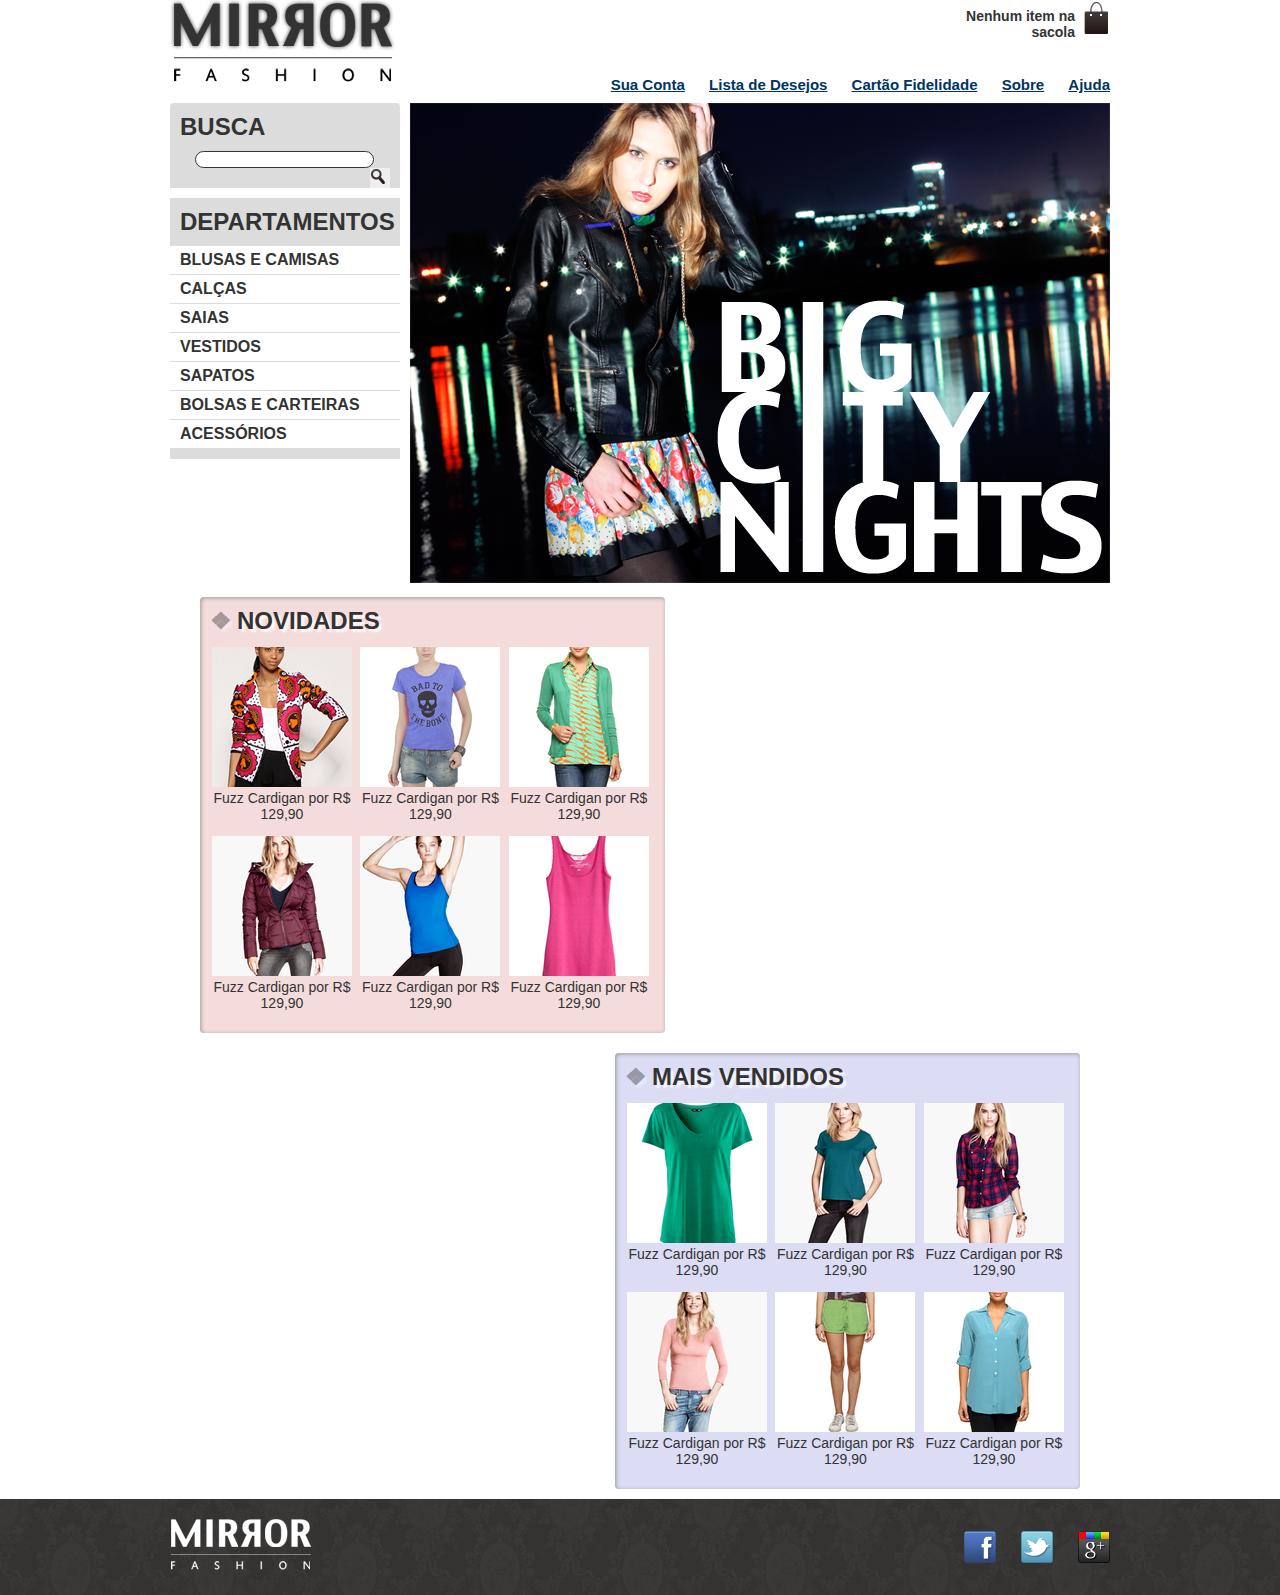
<file: index.html>
<!DOCTYPE html>
<html>

<head>
	<meta charest="UTF-8">
	<meta name="viewport" content="width=device-width">
	<title>Mirro Fashion</title>
	<link rel="stylesheet" href="css/reset.css">
	<link rel="stylesheet" href="css/estilos.css">
	<link rel="stylesheet" href="css/scrollbar.css">
</head>

<body>
	<header class="container">
		<h1><img src="img/logo.png" alt="Logo da Mirror Fashion">

			<p class="sacola">
				Nenhum item na sacola
			</p>

			<nav class="menu-opcoes">
				<ul>
					<li><a href="#">Sua Conta</a></li>
					<li><a href="#">Lista de Desejos</a></li>
					<li><a href="#">Cartão Fidelidade</a></li>
					<li><a href="sobre.html">Sobre</a></li>
					<li><a href="#">Ajuda</a></li>
				</ul>
			</nav>
	</header>

	<div class="container destaque">

		<section class="busca">
			<h2>Busca</h2>
			<form action="">
				<input type="search" id="buscador">
				<button id="buscar">Buscar</button>
			</form>
		</section>
		<!--fim .busca-->
		<section class="menu-departamentos">
			<h2>Departamentos</h2>

			<nav>
				<ul>
					<li>
						<a href="#">Blusas e camisas</a>
						<ul>
							<li><a href="#">Manga curta</a></li>
							<li><a href="#">Manga comprida</a></li>
							<li><a href="#">Camisa social</a></li>
							<li><a href="#">Camisa casual</a></li>
						</ul>
					</li>

					<li><a href="#">Calças</a></li>
					<li><a href="#">Saias</a></i>
					<li><a href="#">Vestidos</a></li>
					<li><a href="#">Sapatos</a></li>
					<li><a href="#">Bolsas e Carteiras</a></li>
					<li><a href="#">Acessórios</a></li>
				</ul>
			</nav>
		</section>
		<!--fm .menu-departamento-->
		<section class="banner-destaque">
			<figure>
				<img src="img/destaque-home.png" alt="Promoção: Big City Night">
			</figure>
		</section>
		<!--fim .banner-destaque-->
	</div>
	<!--fim .container .destaque-->
	<div class="container-paineis">
		<section class="painel novidades"> 
			<h2>Novidades</h2>
			<ol>
				<!--Primeiro produto-->
				<li>
					<a href="produto.html">
						<figure>
							<img src="img/produtos/miniatura1.png" alt="miniatura1">
							<figcaption>Fuzz Cardigan por R$ 129,90</figcaption>
						</figure>
					</a>
				</li>
				<!--fim do primeiro produto-->
				<li>
					<a href="produto.html">
						<figure>
							<img src="img/produtos/miniatura2.png" alt="miniatura2">
							<figcaption>Fuzz Cardigan por R$ 129,90</figcaption>
						</figure>
					</a>
				</li>

				<li>
					<a href="produto.html">
						<figure>
							<img src="img/produtos/miniatura3.png" alt="miniatura3">
							<figcaption>Fuzz Cardigan por R$ 129,90</figcaption>
						</figure>
					</a>
				</li>

				<li>
					<a href="produto.html">
						<figure>
							<img src="img/produtos/miniatura4.png" alt="miniatura4">
							<figcaption>Fuzz Cardigan por R$ 129,90</figcaption>
						</figure>
					</a>
				</li>

				<li>
					<a href="produto.html">
						<figure>
							<img src="img/produtos/miniatura5.png" alt="miniatura5">
							<figcaption>Fuzz Cardigan por R$ 129,90</figcaption>
						</figure>
					</a>
				</li>

				<li>
					<a href="produto.html">
						<figure>
							<img src="img/produtos/miniatura6.png" alt="miniatura6">
							<figcaption>Fuzz Cardigan por R$ 129,90</figcaption>
						</figure>
					</a>
				</li>
			</ol>
		</section>

		<section class="painel mais-vendidos">
			<h2>Mais Vendidos</h2>

			<ol>
				<li>
					<a href="produto.html">
						<figure>
							<img src="img/produtos/miniatura7.png" alt="miniatura7">
							<figcaption>Fuzz Cardigan por R$ 129,90</figcaption>
						</figure>
					</a>
				</li>

				<li>
					<a href="produto.html">
						<figure>
							<img src="img/produtos/miniatura8.png" alt="miniatura8">
							<figcaption>Fuzz Cardigan por R$ 129,90</figcaption>
						</figure>
					</a>
				</li>

				<li>
					<a href="produto.html">
						<figure>
							<img src="img/produtos/miniatura9.png" alt="miniatura9">
							<figcaption>Fuzz Cardigan por R$ 129,90</figcaption>
						</figure>
					</a>
				</li>

				<li>
					<a href="produto.html">
						<figure>
							<img src="img/produtos/miniatura10.png" alt="miniatura10">
							<figcaption>Fuzz Cardigan por R$ 129,90</figcaption>
						</figure>
					</a>
				</li>

				<li>
					<a href="produto.html">
						<figure>
							<img src="img/produtos/miniatura11.png" alt="miniatura11">
							<figcaption>Fuzz Cardigan por R$ 129,90</figcaption>
						</figure>
					</a>
				</li>

				<li>
					<a href="produto.html">
						<figure>
							<img src="img/produtos/miniatura12.png" alt="miniatura12">
							<figcaption>Fuzz Cardigan por R$ 129,90</figcaption>
						</figure>
					</a>
				</li>
			</ol>
		</section>
	</div>

	<footer>
		<div class="container">
			<img src="img/logo-rodape.png" alt="Logo da Mirror Fashion">

			<ul class="social">
				<li><a href="http://facebook.com/mirrorfashion">Facebook</a></li>
				<li><a href="http://twitter.com/mirrorfashion">Twitter</a></li>
				<li><a href="http://plus.google.com/mirrorfashion">Google+</a></li>
			</ul>
		</div>
	</footer>

</body>

</html>
</file>
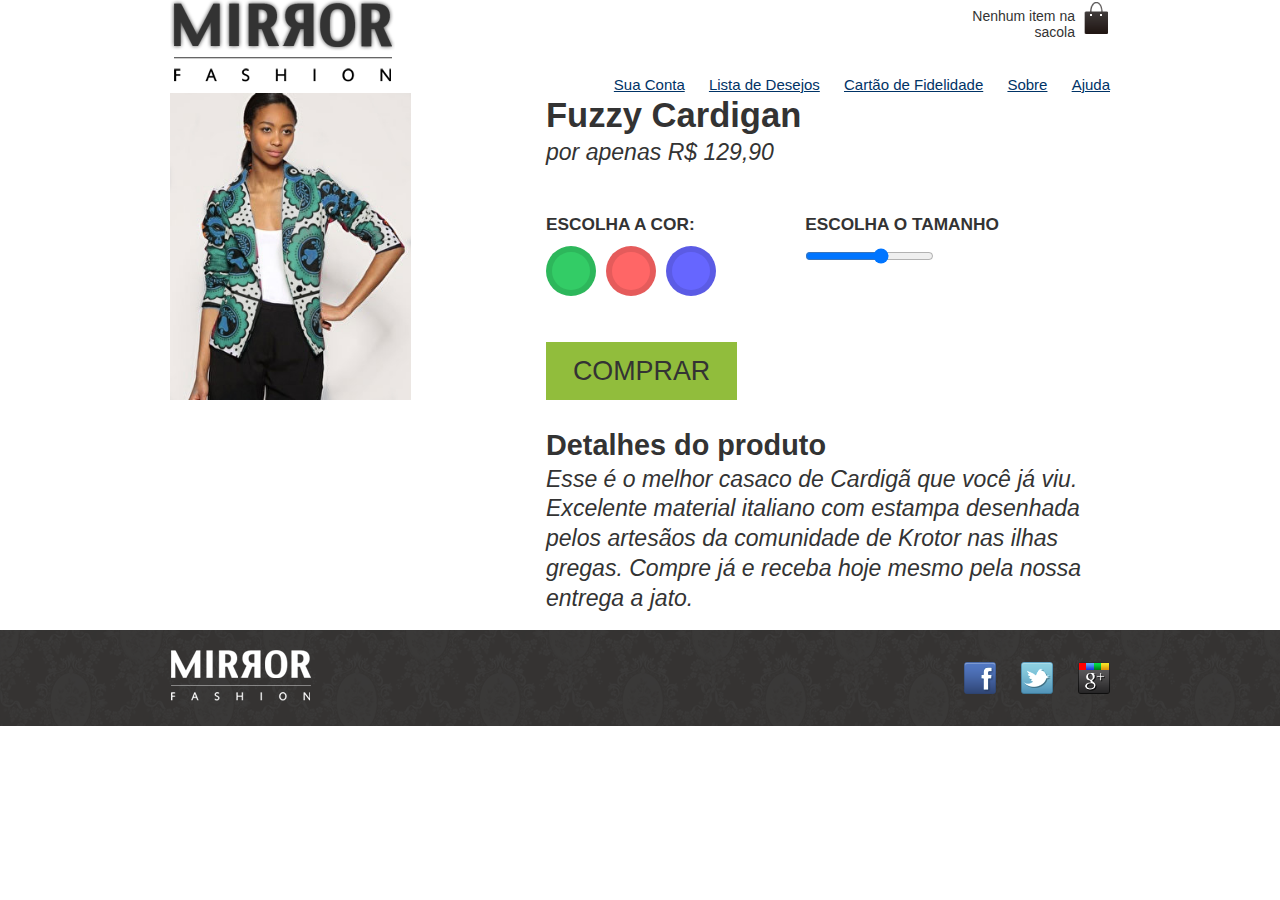
<file: produto.html>
<!DOCTYPE html>
<html lang="pt-br">

<head>
    <meta charset="UTF-8">
    <meta name="viewport" content="width=device-width, initial-scale=1.0">
    <title>Mirror Fashion</title>
    <link rel="stylesheet" href="css/reset.css">
    <link rel="stylesheet" href="css/estilos.css">
    <link rel="stylesheet" href="css/produto.css">
</head>

<body>
    <header class="container">  
        <h1><img src="img/logo.png" alt="Logo da Mirror Fashion"></h1>

        <p class="sacola">
            Nenhum item na sacola
        </p>

        <nav class="menu-opcoes">
            <ul>
                <li><a href="#">Sua Conta</a></li>
                <li><a href="#">Lista de Desejos</a></li>
                <li><a href="#">Cartão de Fidelidade</a></li>
                <li><a href="sobre.html">Sobre</a></li>
                <li><a href="#">Ajuda</a></li>
            </ul>
        </nav>
    </header>

    <div class="container">
        <div class="produto">
            <h1>Fuzzy Cardigan</h1>
            <p>por apenas R$ 129,90</p>

            <form>
                <fieldset class="cores">
                    <legend>Escolha a cor:</legend>

                    <input type="radio" name="cor" value="verde" id="verde" checked>
                    <label for="verde">
                        <img src="img/produtos/foto1-verde.png" alt="Produto na cor verde">
                    </label>

                    <input type="radio" name="cor" value="rosa" id="rosa">
                    <label for="rosa">
                        <img src="img/produtos/foto1-rosa.png" alt="Produto na cor rosa">
                    </label>

                    <input type="radio" name="cor" value="azul" id="azul">
                    <label for="azul">
                        <img src="img/produtos/foto1-azul.png" alt="Produto na cor azul">
                    </label>
                </fieldset>

                <fieldset>
                    <legend>Escolha o Tamanho</legend>

                    <input type="range" min="36" max="46" value="42" step="2" name="tamanho" id="tamanho">
                </fieldset>

                <button class="comprar">Comprar</button>
            </form>
        </div>

        <div class="produto">
            <h2>Detalhes do produto</h2>

            <p> Esse é o melhor casaco de Cardigã que você já viu. Excelente
                material italiano com estampa desenhada pelos artesãos da
                comunidade de Krotor nas ilhas gregas. Compre já e receba hoje
                mesmo pela nossa entrega a jato.
            </p>
        </div>
    </div>

    <footer>
        <div class="container">
            <img src="img/logo-rodape.png" alt="Logo da Mirror Fashion">

            <ul class="social">
                <li><a href="http://facebook.com/mirrorfashion">Facebook</a></li>
                <li><a href="http://twitter.com/mirrorfashion">Twitter</a></li>
                <li><a href="http://plus.google.com/mirrorfashion">Google+</a></li>
            </ul>
        </div>
    </footer>
</body>

</html>
</file>
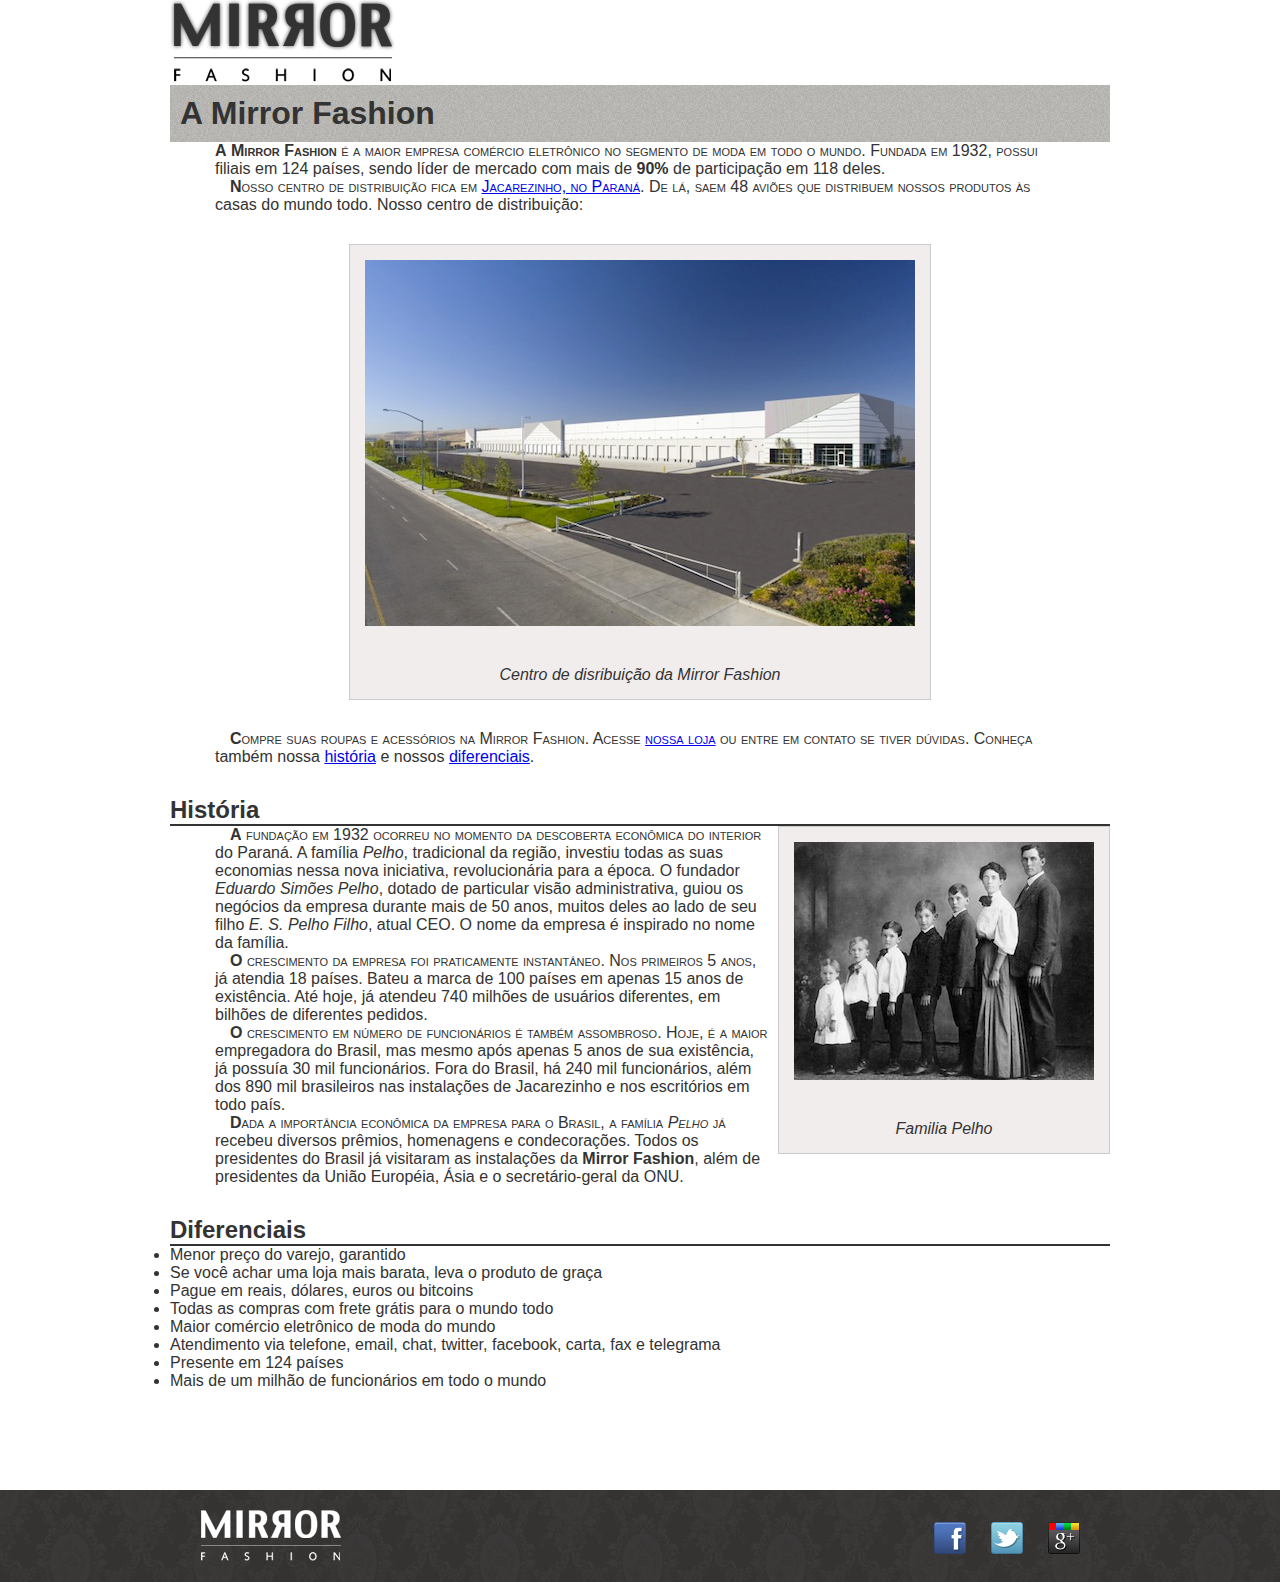
<file: sobre.html>
<!DOCTYPE hmtl>

<head>

	<meta charest="UTF-8">
	<title>Sobre a Mirror Fashion</title>
	<link rel="stylesheet" href="css/reset.css">
	<link rel="stylesheet" href="css/sobre.css">
	<link rel="stylesheet" href="css/scrollbar.css">
</head>

<body>
	<div id="corpopag">
		<img src="img/logo.png" alt="Logo da Mirror Fashion">
		<h1> A Mirror Fashion</h1>

		<p>A <strong>Mirror Fashion</strong> é a maior empresa comércio eletrônico no segmento de moda em todo o mundo.
			Fundada em 1932, possui filiais em 124 países, sendo líder de mercado com mais de <strong>90%</strong> de
			participação em 118 deles.
		</p>

		<p>Nosso centro de distribuição fica em <a href="https://www.google.com.br/?q=Jacarezinho">Jacarezinho, no
				Paraná</a>. De lá, saem 48 aviões que
			distribuem nossos produtos às casas do mundo todo. Nosso centro de distribuição:</p>

		<figure id="centro-distribuicao">
			<img src="img/centro-distribuicao.png" alt="Foto do centro de distribuição da Mirror Fashion">
			<figcaption>Centro de disribuição da Mirror Fashion</figcaption>
		</figure>

		<p>Compre suas roupas e acessórios na Mirror Fashion. Acesse <a href="index.html">nossa loja</a> ou entre em
			contato
			se tiver dúvidas. Conheça também nossa <a href="#historia">história</a> e nossos <a
				href="diferenciais">diferenciais</a>.</p>

		<h2 id="historia">História</h2>

		<figure id="familia-pelho">
			<img src="img/familia-pelho.jpg" alt=" Foto da família Pelho">
			<figcaption>Familia Pelho</figcaption>
		</figure>

		<section>
			<!--História-->
			<p>A fundação em 1932 ocorreu no momento da descoberta econômica do interior do Paraná. A
				família <em>Pelho</em>, tradicional da região, investiu todas as suas economias nessa nova iniciativa,
				revolucionária para a época. O fundador <em>Eduardo Simões Pelho</em>, dotado de particular visão
				administrativa, guiou os negócios da empresa durante mais de 50 anos, muitos deles ao lado
				de seu filho <em>E. S. Pelho Filho</em>, atual CEO. O nome da empresa é inspirado no nome da família.
			</p>

			<p>O crescimento da empresa foi praticamente instantâneo. Nos primeiros 5 anos, já atendia 18 países.
				Bateu a marca de 100 países em apenas 15 anos de existência. Até hoje, já atendeu 740 milhões
				de usuários diferentes, em bilhões de diferentes pedidos.</p>

			<p>O crescimento em número de funcionários é também assombroso. Hoje, é a maior empregadora do
				Brasil, mas mesmo após apenas 5 anos de sua existência, já possuía 30 mil funcionários. Fora do
				Brasil, há 240 mil funcionários, além dos 890 mil brasileiros nas instalações de Jacarezinho e
				nos escritórios em todo país.</p>

			<p>Dada a importância econômica da empresa para o Brasil, a família <em>Pelho</em> já recebeu diversos
				prêmios,
				homenagens e condecorações. Todos os presidentes do Brasil já visitaram as instalações da <strong>Mirror
					Fashion</strong>, além de presidentes da União Européia, Ásia e o secretário-geral da ONU.</p>
		</section>

		<section>
			<!--Diferenciais-->
			<h2 id="diferenciais">Diferenciais</h2>

			<ul>
				<li>Menor preço do varejo, garantido</li>
				<li>Se você achar uma loja mais barata, leva o produto de graça</li>
				<li>Pague em reais, dólares, euros ou bitcoins</li>
				<li>Todas as compras com frete grátis para o mundo todo</li>
				<li>Maior comércio eletrônico de moda do mundo</li>
				<li>Atendimento via telefone, email, chat, twitter, facebook, carta, fax e telegrama</li>
				<li>Presente em 124 países</li>
				<li>Mais de um milhão de funcionários em todo o mundo</li>
			</ul>
		</section>
	</div>
	<footer>
		<div class="container">
			<img src="img/logo-rodape.png" alt="Logo da Mirror Fashion">

			<ul class="social">
				<li><a href="http://facebook.com/mirrorfashion">Facebook</a></li>
				<li><a href="http://twitter.com/mirrorfashion">Twitter</a></li>
				<li><a href="http://plus.google.com/mirrorfashion">Google+</a></li>
			</ul>
		</div>
	</footer>
</body> 

</html>
</file>
<file: css/estilos.css>
.sacola{
	background-image: url(../img/sacola.png);
	background-repeat: no-repeat;
	background-position: top right;
	
	font-size:14px;
	padding-right:35px;
	text-align: right;
	width:140px;
}


.sacola{
	padding-top:8px;
}

.menu-opcoes{
	font-size:15px;
}

.menu-opcoes a {
	color: #003366;
}

.menu-opcoes ul li{
	display:inline;
	margin-left:20px;
}

.container{
	margin: 0 auto;
	width: 940px;
}

body{
	color:#333333;
	font-family: "Lucida Sans Unicode", "Lucida Grande", sans-serif;
}
header{
	position:relative;
}

.menu-opcoes{
	position: absolute;
	bottom:0;
	right: 0;
}

.sacola{
	position: absolute;
	top: 0;
	right: 0;
}

.busca, .menu-departamentos {
	background-color:#DCDCDC;
	font-weight: bold;
	text-transform: uppercase;
	margin-right: 10px;
	width: 230px;
}

#buscador{
	border-radius: 10px;
	border: 1px solid #333333;
	margin-left: 15px;
	float: left;
	clear: left;
} 

#buscador, #buscar{
	display: inline-block;
}

#buscar{
	margin-left: 10px;
}

.busca h2, .menu-departamentos h2, .busca form {
	margin: 10px;
}

.menu-departamentos ul, li{
	list-style-type: none;
}

.menu-departamentos li{
	background-color:white;
	margin-bottom: 1px;
	padding: 5px 10px;
}

.menu-departamentos a{
	color: #333333;
	text-decoration: none;
}

.busca input[type-search]{
	width: 170px;
}

.busca, .menu-departamentos{
	float: left;
}

.menu-departamentos{
	clear: left;
}

.destaque{
	margin-top: 10px;
}

.menu-departamentos{
		margin-top: 10px;
	padding-bottom: 10px;
}

.painel{
	margin: 10px 0px;
	padding:10px;
	width: 445px;
}

.novidades{
	margin-left: 200px;
	float: left;
}

.mais-vendidos{
	margin-right: 200px;
	float: right;
}

.painel li{
	display:inline-block;
	vertical-align: top;
	width: 140px;

	margin: 2px;
	padding-bottom: 10px;
}

.painel h2{
	font-size: 24px;
	font-weight:bold;
	text-transform: uppercase;

	margin-bottom: 10px;
}

.painel a{
	color: #333;
	font-size:14px;
	text-align: center;
	text-decoration:none;
}

.novidades{
	background-color: #F5DCDC;
	background-color: linear-gradient(#F5DCDC,#BEBEF4);
}

.mais-vendidos{
	background-color:#DCDCF5;
	background-color:linear-gradient(#DCDCF5,#F4BEBE);
}

footer{
	background-image:url(../img/fundo-rodape.png);
	clear: both;
	padding: 20px 0;
}

.social a{
	height: 32px;
	width:32px;

	/*image replacement*/
	display: block;
	text-indent: -9999px;
}

.social a[href*="facebook.com"]{
	background-image: url(../img/facebook.png);
}

.social a[href*="twitter.com"]{
	background-image: url(../img/twitter.png);
}

.social a[href*="plus.google.com"]{
	background-image: url(../img/googleplus.png);
}

footer .container{
	position:relative;
}

.social{
	position:absolute;
	top:12px;
	right: 0;
}

.social li{
	float:left;
	margin-left:25px;
}

.busca button{
	background-image: url(../img/busca.png);
	background-repeat: no-repeat;
	border:none;
	width: 20px;
	height: 20px;
	text-indent: -9999px;
	float: right;
}

.menu-opcoes a:hover{
	color:#007DC6;
}

.menu-opcoes a:active{
	color:#867DC6;
}

.menu-departamentos li ul{
	display: none;
}

.menu-departamentos li:hover ul{
	display:block;
}

.menu-departamentos ul ul li{
	background-color: #DCDCDC;
}

.menu-departamentos li li a:before{
	content: '-';
}

.menu-departamentos li li a:before{
	content: '\272A';
}

.painel h2:before{
	content: '\2756';
	padding-right: 5px;
	opacity:0.4;
}

.painel{
	border-radius: 4px;
	box-shadow: 1px 1px 4px #999;
}

.painel h2{
	text-shadow: 3px 3px 2px #FFF;
}

.painel{
	box-shadow: inset 1px 1px 4px #999;
}

.busca{
	border-top-left-radius: 4px;
    border-top-right-radius:4px;
}

.painel h2{
	text-shadow: 3px 3px 2px rgba(255, 255, 255, 0.8)
}

.painel li:hover{
	background-color: rgba(255, 255, 255, 0.8);
	box-shadow: 0 0 5px #333;
	transform: scale(1.2) rotate(-5deg);
	transition: 0.7s ease-in;
}

.painel li:nth-child(2n):hover{
	transform: scale(1.2) rotate(5deg);
}

.painel li{
	transition: 0.7s ease-out;
}

@media (max-width: 320px){
	
	.container{
		width: 96%;
	}

	header h1{
		text-aling: center;
	}

	header h1 img{ 
		max-width: 50%;
	}

	.sacola{
		display: none;
	}

	.menu-opcoes{
		position:static;
		text-align: center;
	}

	.menu-opcoes ul li{
		display: inline-block;
		margin: 5px;
	}

	.busca, .menu-departamentos, .banner-destaque img{
		margin-right: 0;
		width: 100%;
	}

	.painel{
		width: auto;
	}

	.painel li{
		width: 30%;
	}

	.painel img{
		width: 100%;
	}

}

@media (max-width: 939px){
	@media (min-width: 480px){
		heaader h1{
			margin: 5px 0;
		}

		.menu-departamentos{
			padding-bottom: 10px;
			margin-bottom: 10px;
		}

		.menu-departamentos nav > ul{
			column-count: 2;
		}
	}

	@media (min-width: 720px){
		header h1{
			text-align: left;
		}

		.menu-opcoes{
			position: absolute;
		}

		.sacola{
			display: block;
		}

		.painel li{
			width: 15%;
		}

		.busca, .menu-departamentos{
			margin-right: 1%;
			width: 30%;
		}

		.menu-departamentos nav > ul{
			column-count: 1;
		}

		.banner-destaque img{
			width: 69%;
		}
	}
}
</file>
<file: css/scrollbar.css>
::-webkit-scrollbar{
    width: 16px;
}

::-webkit-scrollbar-thumb{
    background-color: #363636;
}

::-webkit-scrollbar-track{
    background-color: #1C1C1C;
}

::-webkit-scrollbar-thumb:hover{
    border-radius: 9px;
    background-color: #4F4F4F;
}

::-webkit-scrollbar-button{
    background-color: black;
}
</file>
<file: css/produto.css>
.cores label::after{
    border: 6px solid rgba(0,0,0,0.1);
    transition: 1s;
}

.cores label::after{
    content: '';
    display: block;

    border-radius: 50%;
    width: 50px;
    height: 50px;
}

label[for=verde]::after{
    background-color: #33CC66;
}

label[for=rosa]::after{
    background-color: #FF6666;
}

label[for=azul]::after{
    background-color: #6666FF;
}

.cores label:checked + label::after{
    border: 6px solid rgba(0,0,0,0.3);
}

.cores label::after{
    box-sizing: border-box;
}

.cores input[type=radio]{
    display: none;
}

.cores input:not(:checked) + label img{
    display: none;
}

.cores label::after{
    position: absolute;
    top: 30px;
}

.cores{
    position: relative;
    padding-top: 90px;
    border: none;
}

label[for=verde]::after{
    left: 0px;
}

label[for=rosa]::after{
    left: 60px;
}

label[for=azul]::after{
    left: 120px;
}

.cores label img{
    display:block;
    max-width: 100%;
}

.produto{
    color: #333;
    line-height: 1.3;
}

.produto h1{
    font-size: 1.8em;
}

.produto p{
    font-size: 1.2em;
    font-style: italic;
    margin-bottom: 1rem;
}

.produto legend{
    display: block;
    font: bold 0.9em/2.5 Arial;
    text-transform: uppercase;
}


.comprar{
    background: #91BD3C;
    border:none;
    color: #333;

    font-size: 1.4em;
    text-transform: uppercase;

    display:block;
    padding: 0.5em 1em;
    margin: 1em 0;
}

.cores label::after{
    cursor:pointer;
}

@media (min-width: 630px){
    .produto{
        /* a foto vai se posicionar absolutamente com relação a esse elemento,
por isso preciso estar posicionado */
        position: relative;

        /* deixar 40% de espaço em branco na esquerda para foto ocupar */
        padding-left: 40%;
    }

    .cores{
        /* estava relative antes; reinicio para static para evitar que a foto se posicione com relaçã
o a mim */
        position: static;

        border: none;

        /* zerando o padding-top que tinha antes e não preciso mais */
        padding: 0;
    }

    .cores legend{
        /* estava absolute antes, para ter o mesmo comportamento no Chrome e no Firefox;
agora podemos voltar ao fluxo da página */
        position: static;
    }

    .cores label img{
        /* imagem se posiciona absolutamente à esquerda com relação ao .produto */
        position:absolute;
        top: 0;
        left: 0;
    }

    .cores label::after{
        /* as bolinhas coloridas tinham posição absoluta e não precisamos mais,
basta flutuar uma do lado da outra */
        position: static;
        float: left;
    }

    .cores label img{
        max-width: 35%;
        max-height: 100%;
    }

    .produto{
        font-size: 1.2em;
    }

    .cores label::after{
        margin-right: 10px;
    }

    fieldset{
        display: inline-block;
        vertical-align: top;

        margin: 1em 0;
        min-width: 240px;
        width: 45%;

        border: none;
    }
}

.detalhes{
    padding: 2em 0;
}

.detalhes h2{
    font-size: 1.5em;
    line-height: 2;
}

.detalhes p{
    margin: 1em 0;
    font-size: 1em;
    line-height: 1.5;
    max-width: 36em;
}

@media (min-width: 500px){
    .detalhes{
        font-size: 1.2em;
    }
}
</file>
<file: css/sobre.css>
body{
	color: #333333;
	font-family: "Lucida Sans Unicode", "Lucida Grande", sans-serif;
	
}

#corpopag{
	margin-left: auto;
	margin-right: auto;
	width: 940px;
}

h1{
	background-image: url(../img/sobre-background.jpg);
	padding: 10px;
}

h2{
	border-bottom: 2px solid #333333;
	margin-top: 30px;
}

p{
	padding: 0 45px;
	text-indent: 15px;
}

figure{
	background-color: #F2EDED;
	border: 1px solid #ccc;
	text-align: center;
	
	padding: 15px;
	margin: 30px;
}

figcaption {
	font-style: italic;
	margin-top: 40px;
}

#centro-distribuicao {
	margin-left: auto;
	margin-right: auto;
	width: 550px;
}

#familia-pelho{
	float:right;
	margin: 0 0 10px 10px;
}

footer{
	background-image:url(../img/fundo-rodape.png);
	clear: both;
	padding: 20px 0;
	width: 100%;
	margin-top: 100px;
}

.container img{
	margin-left: 200px;
}

.social{
	margin-right: 200px;
}

.social a{
	height: 32px;
	width:32px;

	/*image replacement*/
	display: block;
	text-indent: -9999px;
}

.social a[href*="facebook.com"]{
	background-image: url(../img/facebook.png);
}

.social a[href*="twitter.com"]{
	background-image: url(../img/twitter.png);
}

.social a[href*="plus.google.com"]{
	background-image: url(../img/googleplus.png);
}

footer .container{
	position:relative;
}

.social{
	position:absolute;
	top:12px;
	right: 0;
}

.social li{
	float:left;
	margin-left:25px;
}

p::first-letter{
	font-weight: bold;
}

h1+p{
	text-indent: 0;
}

p::first-line{
	font-variant:small-caps;
}

:not(p) + p::first-line{
	font-variant: small-caps;
}

:not(p) + p::first-line {
	font-variant: small-caps;
	}
</file>
